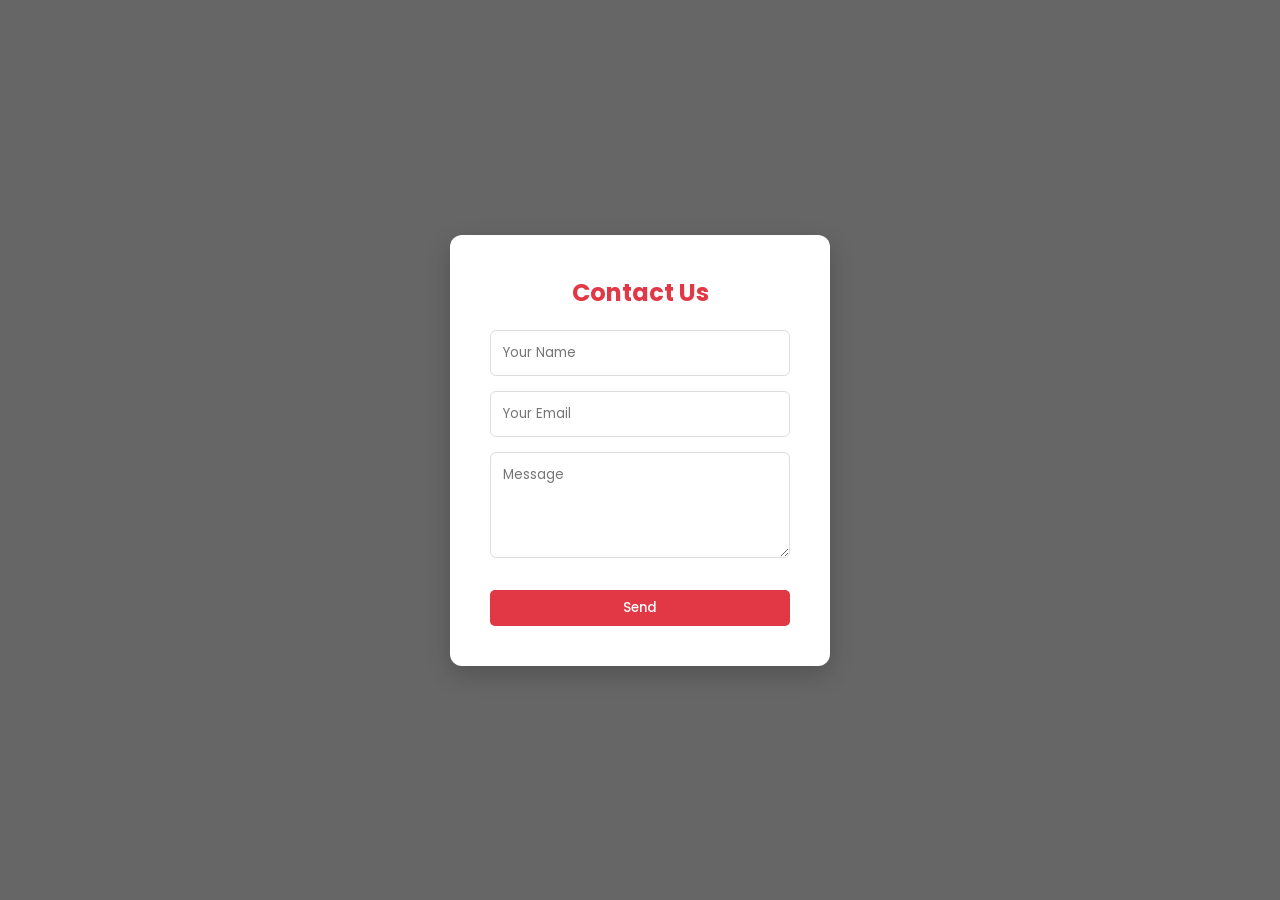
<file: contact.html>
<!DOCTYPE html>
<html>
<head>
    <title>Contact</title>
    <link rel="stylesheet" href="style.css">
</head>
<body>

<div class="form-container">
    <form>
        <h2 style="text-align:center;margin-bottom:20px;">Contact Us</h2>
        <input type="text" placeholder="Your Name">
        <input type="email" placeholder="Your Email">
        <textarea rows="4" placeholder="Message"></textarea>
        <button class="btn" style="width:100%;">Send</button>
    </form>
</div>

</body>
</html>
</file>
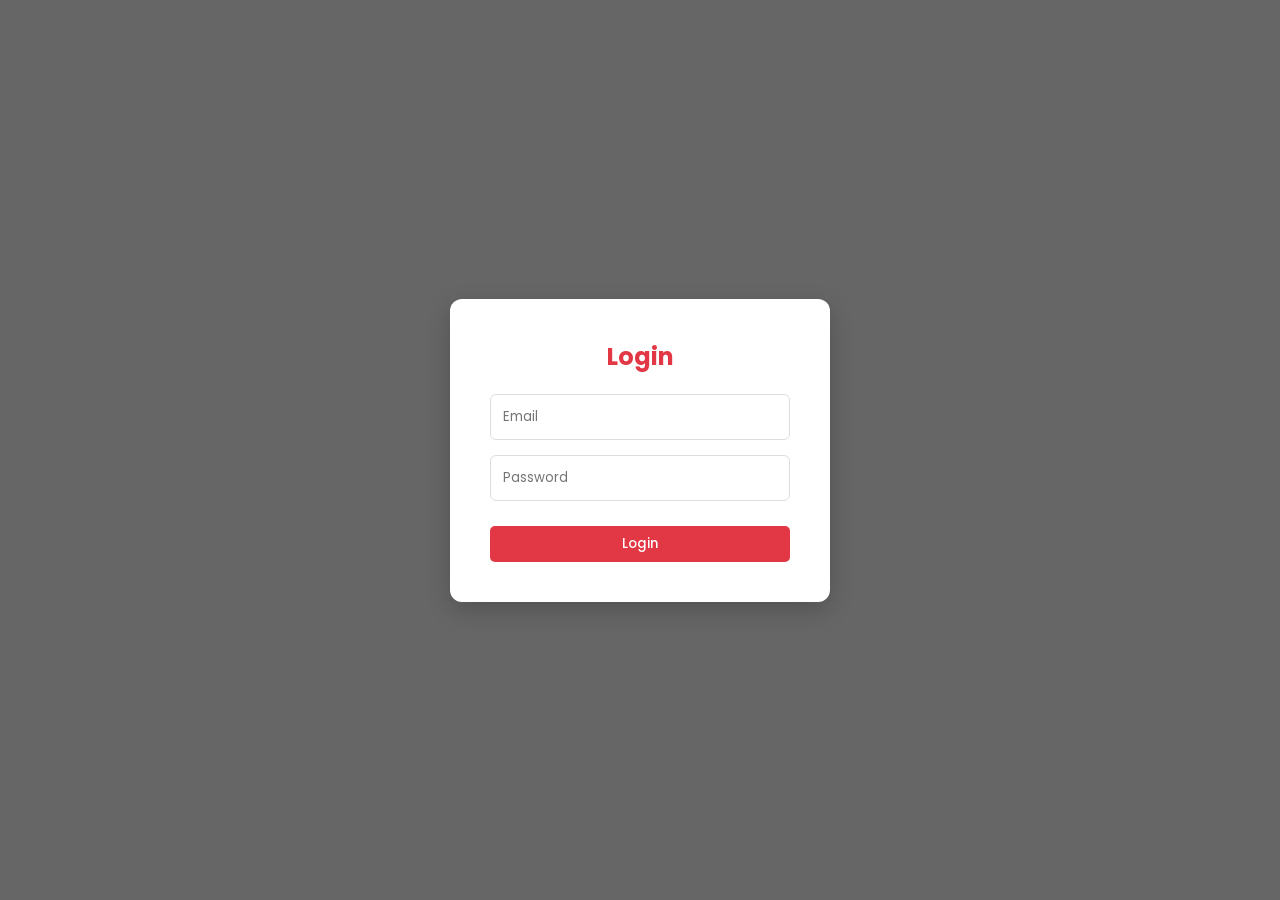
<file: Login.html>
<!DOCTYPE html>
<html>
<head>
    <title>Login</title>
    <link rel="stylesheet" href="style.css">
</head>
<body>

<div class="form-container">
    <form>
        <h2 style="text-align:center;margin-bottom:20px;">Login</h2>
        <input type="email" placeholder="Email">
        <input type="password" placeholder="Password">
        <button class="btn" style="width:100%;">Login</button>
    </form>
</div>

</body>
</html>
</file>
<file: style.css>
@import url('https://fonts.googleapis.com/css2?family=Poppins:wght@300;400;500;600&display=swap');

*{
    margin:0;
    padding:0;
    box-sizing:border-box;
    font-family: 'Poppins', sans-serif;
}

body{
    background:#fff;
    color:#333;
}

.navbar{
    display:flex;
    justify-content:space-between;
    align-items:center;
    padding:15px 8%;
    background:#E23744;
    color:white;
}

.navbar h2{
    cursor:pointer;
}

.nav-links a{
    color:white;
    margin-left:20px;
    text-decoration:none;
    font-weight:500;
}

.nav-links a:hover{
    opacity:0.8;
}

.hero{
    height:90vh;
    background:url("https://images.unsplash.com/photo-1504674900247-0877df9cc836") center/cover;
    display:flex;
    justify-content:center;
    align-items:center;
    flex-direction:column;
    color:white;
    text-align:center;
}

.hero h1{
    font-size:48px;
    margin-bottom:20px;
}

.search-box{
    background:white;
    padding:10px;
    border-radius:5px;
    display:flex;
}

.search-box input{
    border:none;
    outline:none;
    padding:10px;
    width:300px;
}

.search-box button{
    background:#E23744;
    color:white;
    border:none;
    padding:10px 20px;
    cursor:pointer;
}

.section{
    padding:60px 8%;
}

.cards{
    display:grid;
    grid-template-columns:repeat(auto-fit,minmax(250px,1fr));
    gap:20px;
}

.card{
    box-shadow:0 4px 12px rgba(0,0,0,0.1);
    border-radius:10px;
    overflow:hidden;
    transition:0.3s;
}

.card:hover{
    transform:translateY(-5px);
}

.card img{
    width:100%;
    height:200px;
    object-fit:cover;
}

.card-body{
    padding:15px;
}

.card-body h3{
    margin-bottom:10px;
}

.btn{
    display:inline-block;
    padding:8px 15px;
    background:#E23744;
    color:white;
    text-decoration:none;
    border-radius:5px;
    margin-top:10px;
}

.form-container{
    height:80vh;
    display:flex;
    justify-content:center;
    align-items:center;
}

form{
    width:350px;
    box-shadow:0 4px 12px rgba(0,0,0,0.1);
    padding:30px;
    border-radius:10px;
}

form input, form textarea{
    width:100%;
    padding:10px;
    margin-bottom:15px;
    border:1px solid #ccc;
    border-radius:5px;
}

footer{
    text-align:center;
    padding:20px;
    background:#E23744;
    color:white;
}
/* ===== Login & Contact Page Styling ===== */

.form-container{
    height:100vh;
    display:flex;
    justify-content:center;
    align-items:center;
    background:linear-gradient(rgba(0,0,0,0.6),rgba(0,0,0,0.6)),
    url("https://images.unsplash.com/photo-1546069901-ba9599a7e63c") center/cover no-repeat;
}

form{
    width:380px;
    background:white;
    padding:40px;
    border-radius:12px;
    box-shadow:0 8px 25px rgba(0,0,0,0.2);
    text-align:center;
}

form h2{
    margin-bottom:20px;
    color:#E23744;
}

form input, form textarea{
    width:100%;
    padding:12px;
    margin-bottom:15px;
    border:1px solid #ddd;
    border-radius:6px;
    transition:0.3s;
}

form input:focus, form textarea:focus{
    border-color:#E23744;
    outline:none;
}

form button{
    width:100%;
    padding:12px;
    background:#E23744;
    color:white;
    border:none;
    border-radius:6px;
    cursor:pointer;
    font-weight:500;
}

form button:hover{
    background:#c92f3c;
}
</file>
